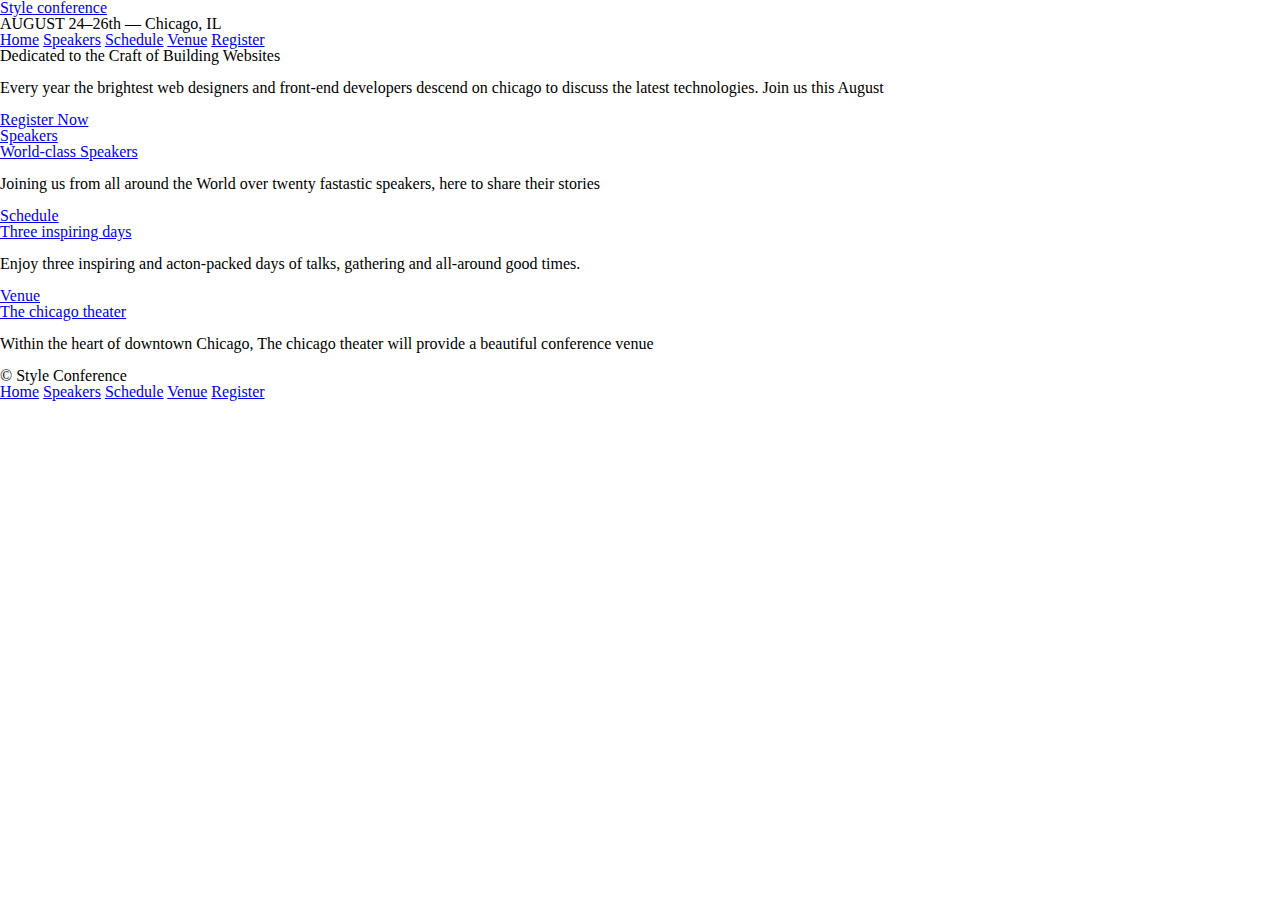
<file: index.html>
<!DOCTYPE html>
<html lang="en">
  <head>
    <meta charset="UTF-8">
    <title>style conference</title>
    <link rel="stylesheet" href="main.css">
  </head>
  <body>
    <header>
        <h1><a href="index.html">Style conference</a></h1>
        <h3>AUGUST 24&ndash;26th &mdash; Chicago, IL</h3>

        <nav>
          <a href="index.html">Home</a>
          <a href="speakers.html">Speakers</a>
          <a href="schedule.html">Schedule</a>
          <a href="venue.html">Venue</a>
          <a href="register.html">Register</a>
        </nav>
    </header>
      
    <section>
      <h2>Dedicated to the Craft of Building Websites</h2>
      <p>Every year the brightest web designers and front-end developers descend on chicago to discuss the latest technologies. Join us this August</p>
      <a href="register.html">Register Now</a>
    </section>
    <section>
      <section>
        <a href="speakers.html">
        <h5>Speakers</h5>
        <h3>World-class Speakers</h3>
        </a>
        <p>Joining us from all around the World over twenty fastastic speakers, here to share their stories</p>
        
        <a href="schedule.html">
        <h5>Schedule</h5>
        <h3>Three inspiring days</h3>
        </a>
        <p>Enjoy three inspiring and acton-packed days of talks, gathering and all-around good times.</p>
        
        <a href="venue.html">
        <h5>Venue</h5>
        <h3>The chicago theater</h3>
        </a>
        <p>Within the heart of downtown Chicago, The chicago theater will provide a beautiful conference venue</p>
      </section>
      

    </section>
    <footer>
      <small>&copy; Style Conference</small>

    <nav>
      <a href="index.html">Home</a>
      <a href="speakers.html">Speakers</a>
      <a href="schedule.html">Schedule</a>
      <a href="venue.html">Venue</a>
      <a href="register.html">Register</a>
    </nav>

    </footer>
  </body>
</html>
</file>
<file: main.css>
/* http://meyerweb.com/eric/tools/css/reset/ 2. v2.0  | 20110126 
license: none (public domain) 
*/

html, body, div, span, applet, object, iframe,
h1, h2, h3, h4, h5, h6, blockquote, pre,
a, abbr, acronym, address, big, cite, code,
del, dfn, em, img, ins, kbd, q, s, samp,
small, strike, strong, sub, sup, tt, var,
b, i, center,
dl, dt, dd, ol, ul, li,
fieldset, form, label, legend,
table, caption, tbody, tfoot, thead, tr, th, td,
article, aside, canvas, details, embed,
figure, figcaption, footer, header, hgroup,
menu, nav, section, summary,
time, mark, audio, video {
    margin: 0;
    padding: 0;
    border: 0;
    font-size: 100%;
    font: inherit;
    vertical-align: baseline;
}
/* HTML5 display role reset for older browsers */
article, aside, details, figcaption, figure,
footer, header, hgroup, menu, nav, section {
    display: block;
}
body {
line-height: 1;

}
ol, ul {
list-style: none;

}
blackquote, q {
quotes:none;

}
blockquote:before, blockquote:after,
q:before, q:after {
    content: "";
    content: none;

}
table{
    border-collapse: collapse;
    border-spacing: 0;
}
</file>
